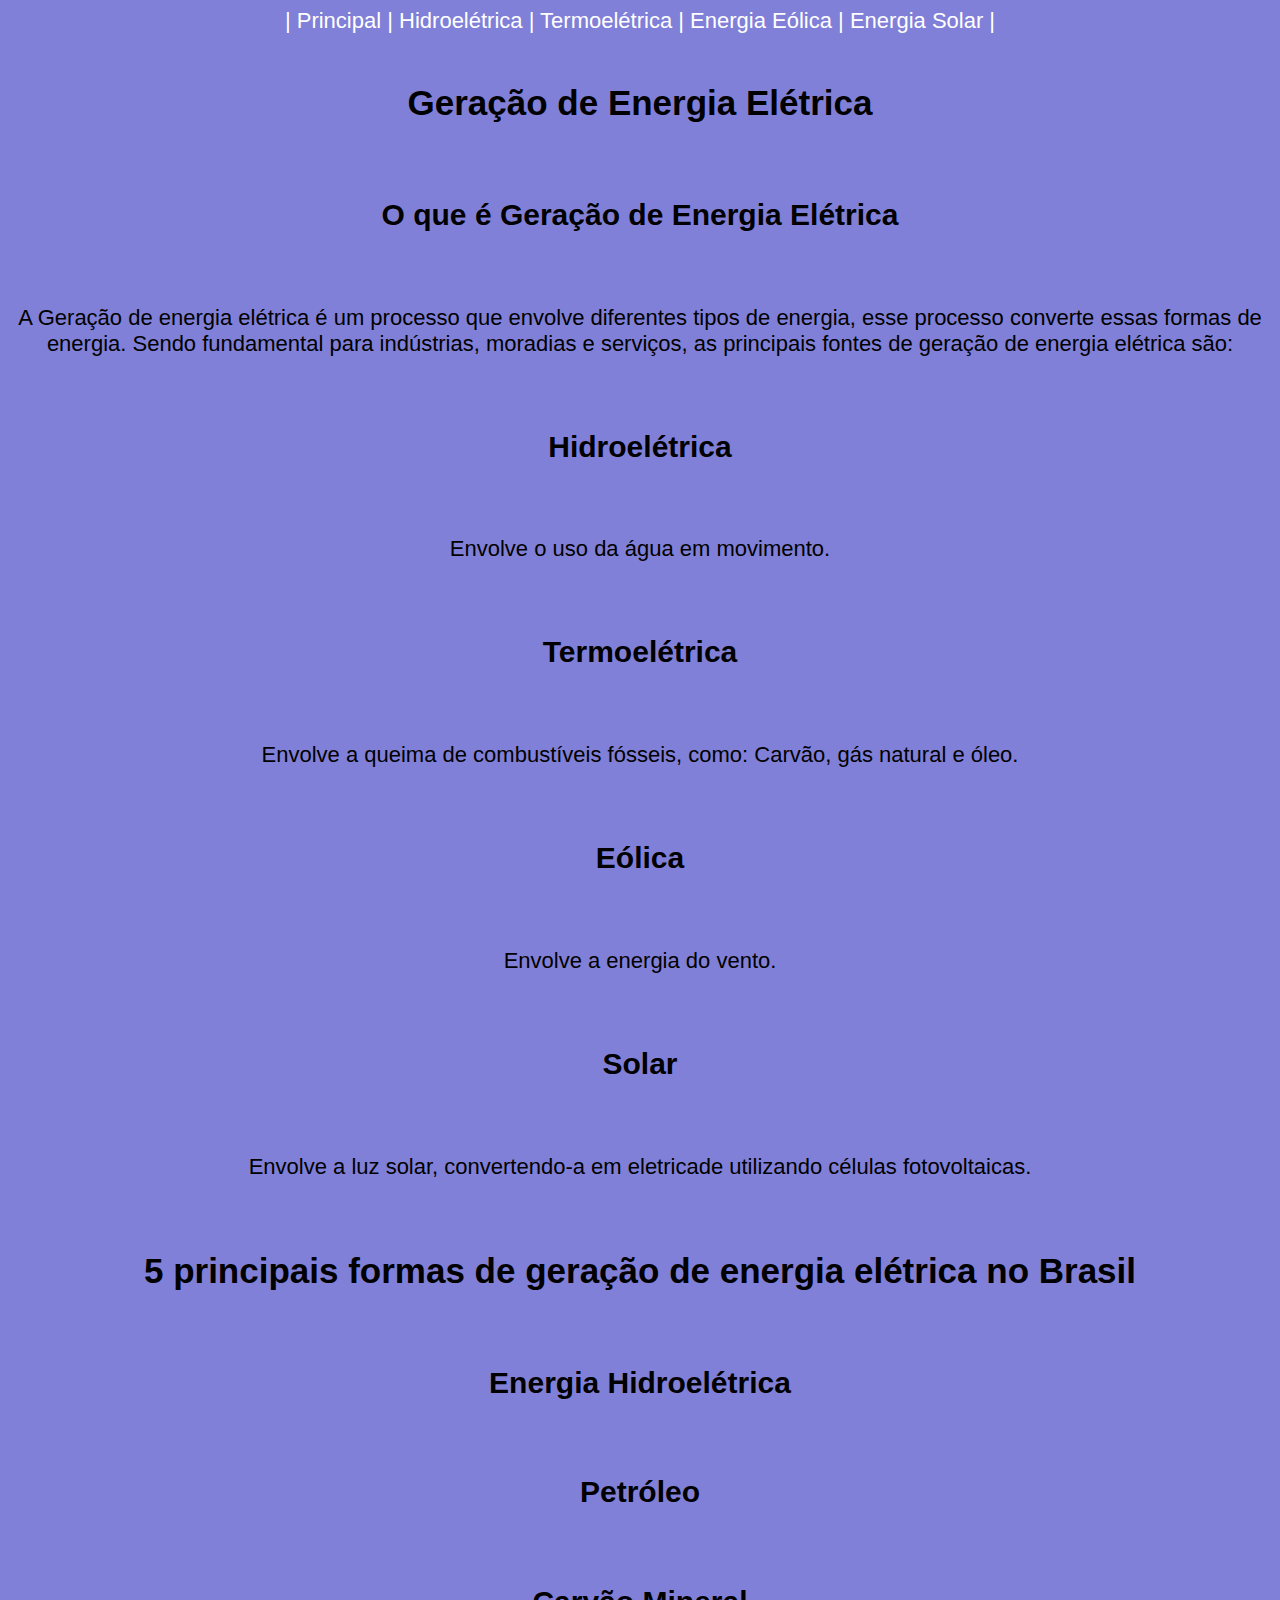
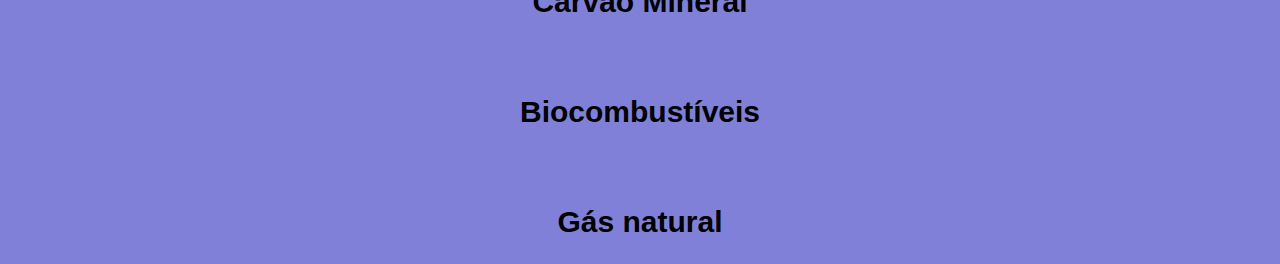
<file: index.html>
<!DOCTYPE html>
<html lang="pt-BR">
<head>
    <meta charset="UTF-8">
    <meta name="viewport" content="width=device-width, initial-scale=1.0">
    <title>Principal</title>
    <link rel="stylesheet" href="style.css">
</head>
<body>
    <div>
        <a href="index.html">|   Principal   |</a>
        <a href="hidroeletrica.html">Hidroelétrica   |</a>
        <a href="termoeletrica.html">Termoelétrica   |</a>
        <a href="eolica.html">Energia Eólica   |</a>
        <a href="solar.html">Energia Solar   |</a>
    </div>
    <br>
    <h1>Geração de Energia Elétrica</h1>
    <br>
    <h2>O que é Geração de Energia Elétrica</h2>
    <br>
    <p>A Geração de energia elétrica é um processo que envolve diferentes tipos de energia, esse processo converte essas formas de energia. Sendo fundamental para indústrias, moradias e serviços, as principais fontes de geração de energia elétrica são:
    </p>
    <br>
    <h2>Hidroelétrica</h2>
    <br>
    <p>Envolve o uso da água em movimento.</p>
    <br>
    <h2>Termoelétrica</h2>
    <br>
    <p>Envolve a queima de combustíveis fósseis, como: Carvão, gás natural e óleo.</p>
    <br>
    <h2>Eólica</h2>
    <br>
    <p>Envolve a energia do vento.</p>
    <br>
    <h2>Solar</h2>
    <br>
    <p>Envolve a luz solar, convertendo-a em eletricade utilizando células fotovoltaicas.</p>
    <br>
    <h1>5 principais formas de geração de energia elétrica no Brasil </h1>
    <br>
    <h2>Energia Hidroelétrica</h2>
    <br>
    <h2>Petróleo</h2>
    <br>
    <h2>Carvão Mineral</h2>
    <br>
    <h2>Biocombustíveis</h2>
    <br>
    <h2>Gás natural</h2>
</body>
</html>
</file>
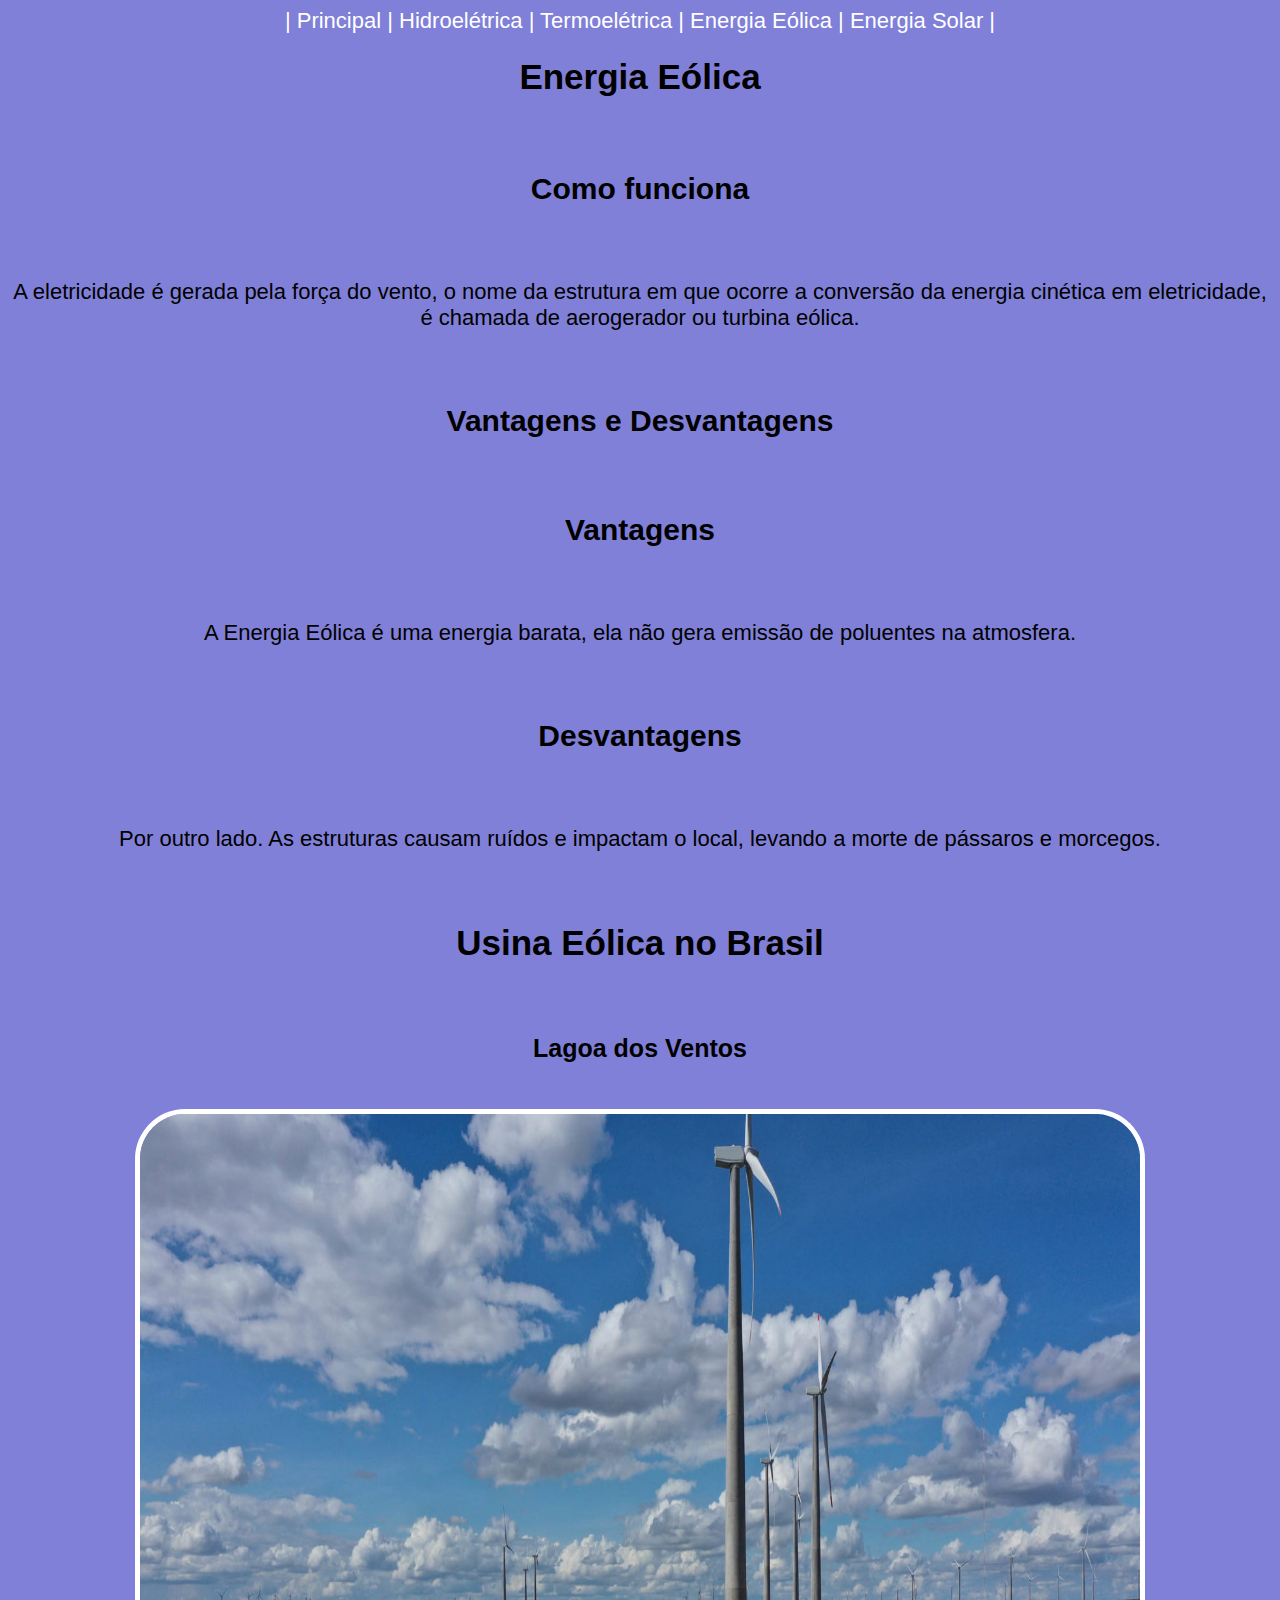
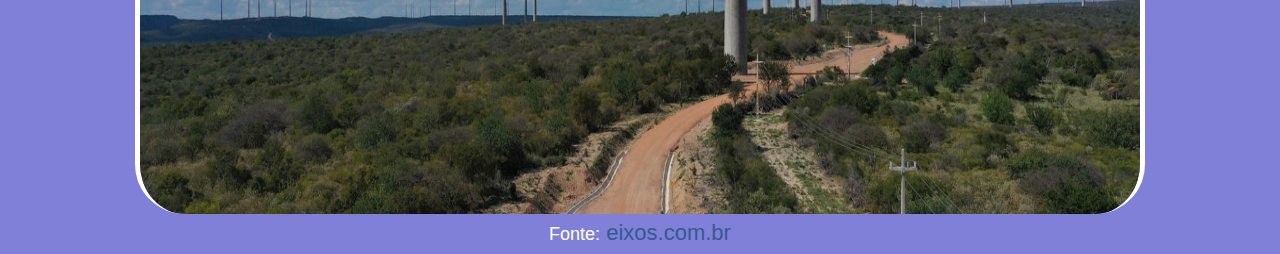
<file: eolica.html>
<!DOCTYPE html>
<html lang="pt-BR">
<head>
    <meta charset="UTF-8">
    <meta name="viewport" content="width=device-width, initial-scale=1.0">
    <title>Energia Eólica</title>
    <link rel="stylesheet" href="style.css">
</head>
<body>
    <div>
        <a href="index.html">|   Principal   |</a>
        <a href="hidroeletrica.html">Hidroelétrica   |</a>
        <a href="termoeletrica.html">Termoelétrica   |</a>
        <a href="eolica.html">Energia Eólica   |</a>
        <a href="solar.html">Energia Solar   |</a>
    </div>
    <h1>Energia Eólica</h1>
    <br>
    <h2>Como funciona</h2>
    <br>
    <p>A eletricidade é gerada pela força do vento, o nome da estrutura em que ocorre a conversão da energia cinética em eletricidade, é chamada de aerogerador ou turbina eólica.</p>
    <br>
    <h2>Vantagens e Desvantagens</h2>
    <br>
    <h2>Vantagens</h2>
    <br>
    <p>A Energia Eólica é uma energia barata, ela não gera emissão de poluentes na atmosfera.</p>
    <br>
    <h2>Desvantagens</h2>
    <br>
    <p>Por outro lado. As estruturas causam ruídos e impactam o local, levando a morte de pássaros e morcegos.</p>
    <br>
    <h1>Usina Eólica no Brasil</h1>
    <br>
    <div>
    <h2>Lagoa dos Ventos</h2>
</div>
<br>
    <div>
    <img src="eolica-lagoa-dos-ventos-enel-green-power-brasil-1536x742.jpeg" alt="usina eolica no brasil"><br>
</div>
    <small>Fonte:</small>
    <a href="https://eixos.com.br/empresas/os-10-maiores-parques-eolicos-do-brasil/">eixos.com.br</a>
</body>
</html>
</file>
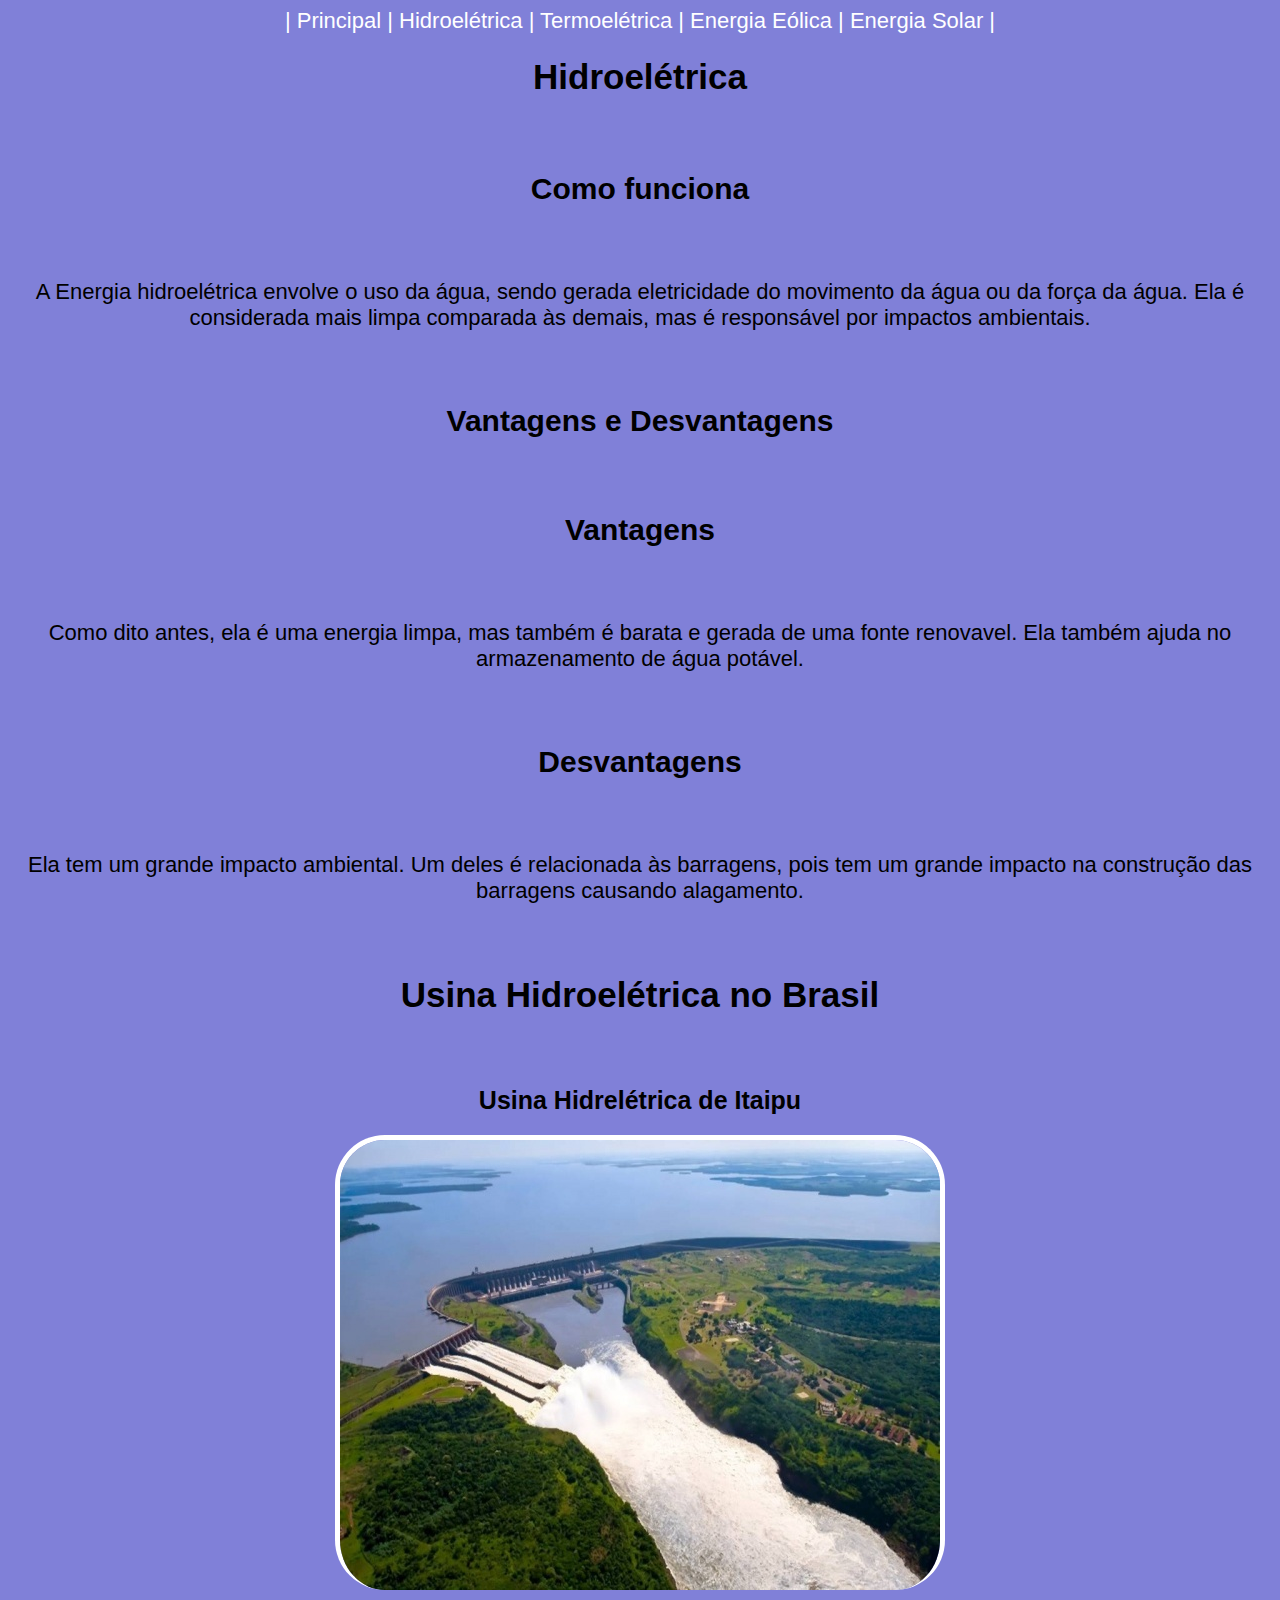
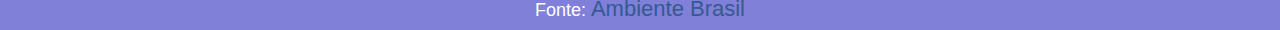
<file: hidroeletrica.html>
<!DOCTYPE html>
<html lang="pt-BR">
<head>
    <meta charset="UTF-8">
    <meta name="viewport" content="width=device-width, initial-scale=1.0">
    <title>Hidroelétrica</title>
    <link rel="stylesheet" href="style.css">
</head>
<body>
    <div>
        <a href="index.html">|   Principal   |</a>
        <a href="hidroeletrica.html">Hidroelétrica   |</a>
        <a href="termoeletrica.html">Termoelétrica   |</a>
        <a href="eolica.html">Energia Eólica   |</a>
        <a href="solar.html">Energia Solar   |</a>
    </div>
    <h1>Hidroelétrica</h1>
    <br>
    <h2>Como funciona</h2>
    <br>
    <p>A Energia hidroelétrica envolve o uso da água, sendo gerada eletricidade do movimento da água ou da força da água. Ela é considerada mais limpa comparada às demais, mas é responsável por impactos ambientais.</p>
    <br>
    <h2>Vantagens e Desvantagens</h2>
    <br>
    <h2>Vantagens</h2>
    <br>
    <p>Como dito antes, ela é uma energia limpa, mas também é barata e gerada de uma fonte renovavel. Ela também ajuda no armazenamento de água potável.</p>
    <br>
    <h2>Desvantagens</h2>
    <br>
    <p>Ela tem um grande impacto ambiental. Um deles é relacionada às barragens, pois tem um grande impacto na construção das barragens causando alagamento.</p>
    <br>
    <h1>Usina Hidroelétrica no Brasil</h1>
    <br>
    <div>
    <h2> Usina Hidrelétrica de Itaipu</h2>
</div>
    <img src="1715.jpg" alt="usina hidroeletrica no brasil"><br>
    <small>Fonte:</small>
    <a href="https://ambientes.ambientebrasil.com.br/agua/recursos_hidricos/hidreletricas_no_brasil.html">Ambiente Brasil</a>
</body>
</html>
</file>
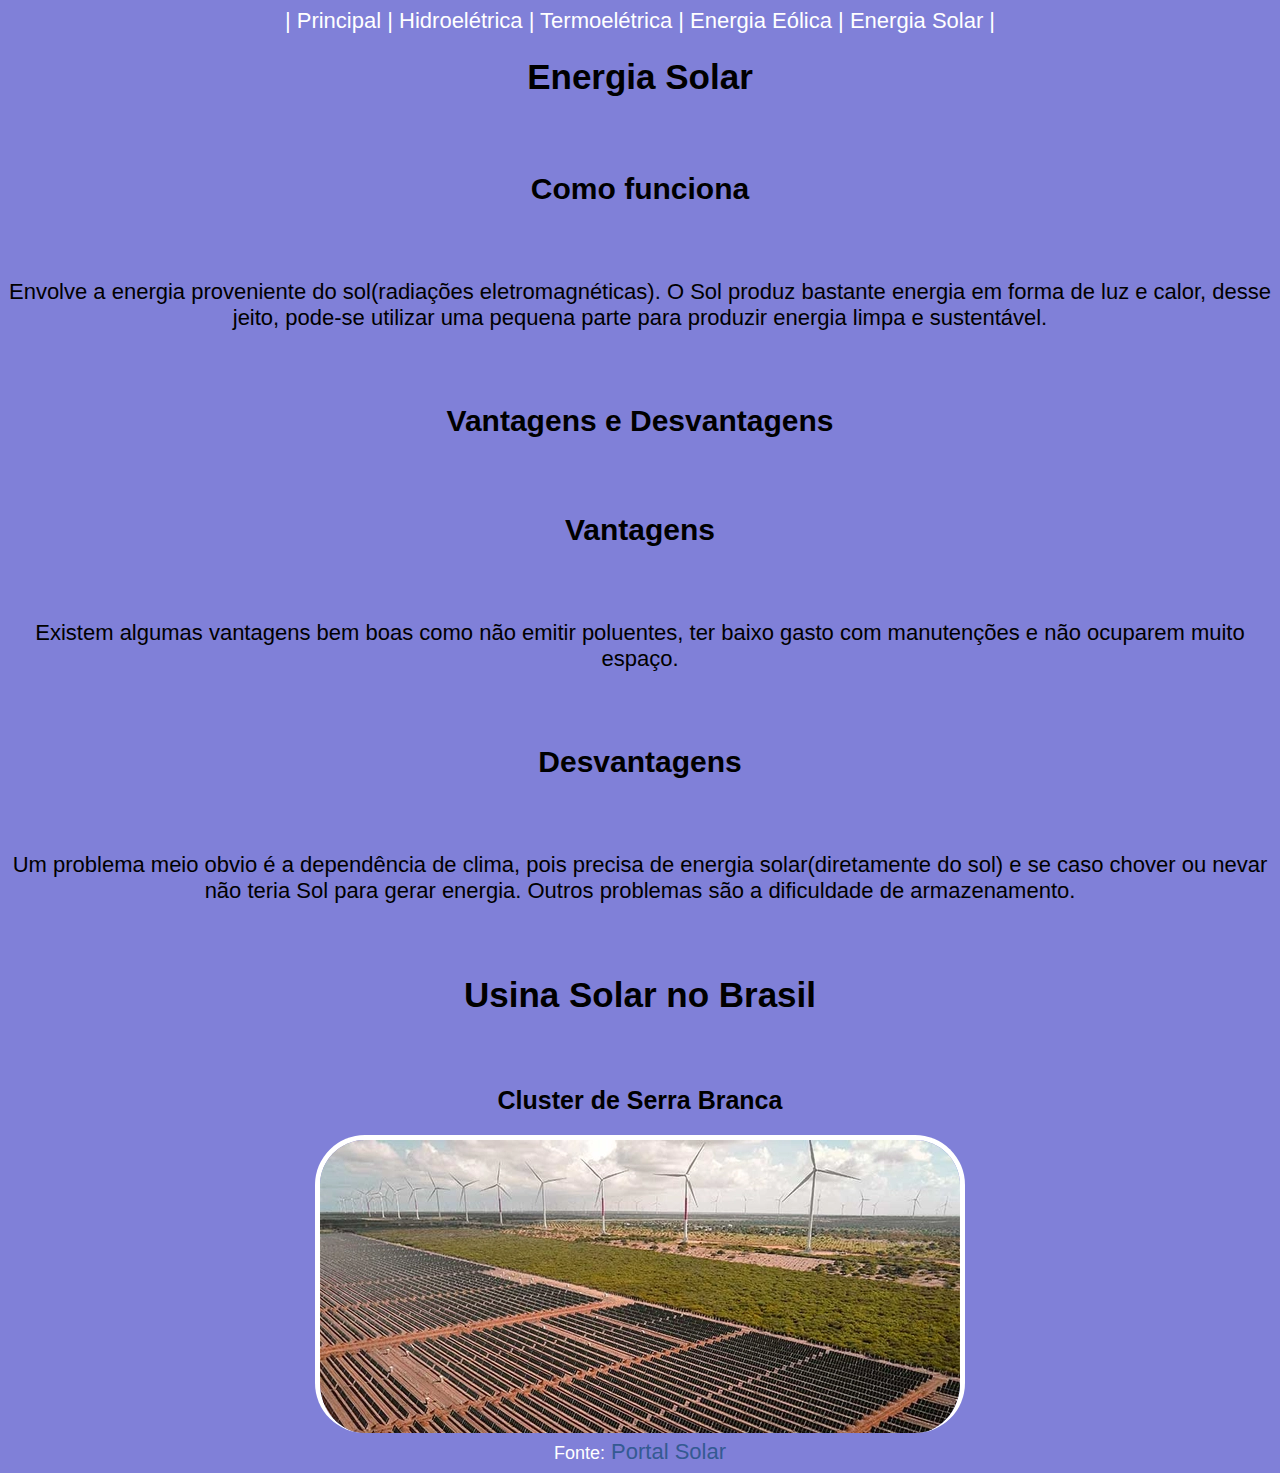
<file: solar.html>
<!DOCTYPE html>
<html lang="pt-BR">
<head>
    <meta charset="UTF-8">
    <meta name="viewport" content="width=device-width, initial-scale=1.0">
    <title>Energia Solar</title>
    <link rel="stylesheet" href="style.css">
</head>
<body>
    <div>
        <a href="index.html">|   Principal   |</a>
        <a href="hidroeletrica.html">Hidroelétrica   |</a>
        <a href="termoeletrica.html">Termoelétrica   |</a>
        <a href="eolica.html">Energia Eólica   |</a>
        <a href="solar.html">Energia Solar   |</a>
    </div>
    <h1>Energia Solar</h1>
    <br>
    <h2>Como funciona</h2>
    <br>
    <p>Envolve a energia proveniente do sol(radiações eletromagnéticas). O Sol produz bastante energia em forma de luz e calor, desse jeito, pode-se utilizar uma pequena parte para produzir energia limpa e sustentável.</p>
    <br>
    <h2>Vantagens e Desvantagens</h2>
    <br>
    <h2>Vantagens</h2>
    <br>
    <p>Existem algumas vantagens bem boas como não emitir poluentes, ter baixo gasto com manutenções e não ocuparem muito espaço.</p>
    <br>
    <h2>Desvantagens</h2>
    <br>
    <p>Um problema meio obvio é a dependência de clima, pois precisa de energia solar(diretamente do sol) e se caso chover ou nevar não teria Sol para gerar energia. Outros problemas são a dificuldade de armazenamento.</p>
    <br>
    <h1>Usina Solar no Brasil</h1>
    <br>
    <div>
    <h2>Cluster de Serra Branca</h2>
</div>
    <img src="Cluster-de-Serra-Branca.webp" alt="usina solar no brasil"><br>
    <small>Fonte:</small>
    <a href="https://www.portalsolar.com.br/maiores-usinas-de-energia-solar-do-brasil">Portal Solar</a>
</body>
</html>
</file>
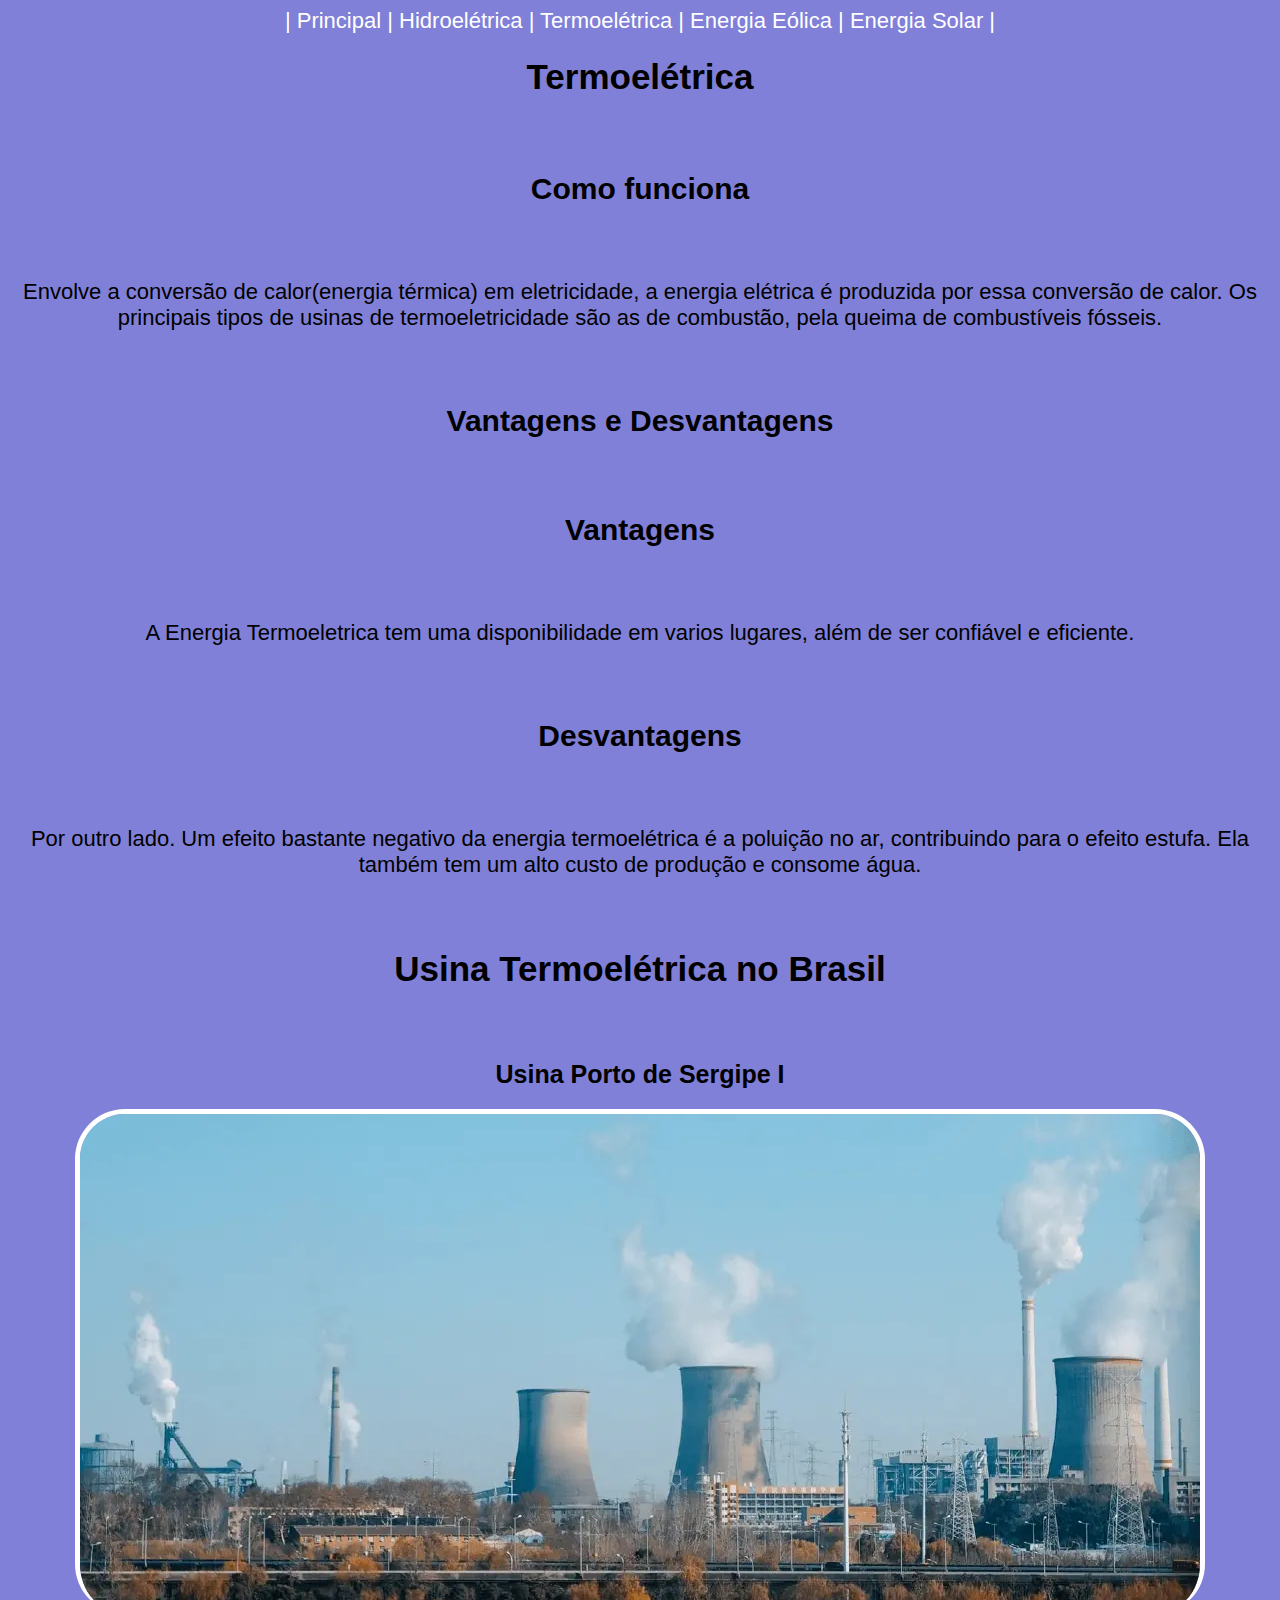
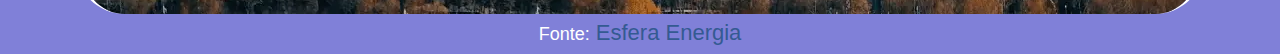
<file: termoeletrica.html>
<!DOCTYPE html>
<html lang="pt-BR">
<head>
    <meta charset="UTF-8">
    <meta name="viewport" content="width=device-width, initial-scale=1.0">
    <title>Termoelétrica</title>
    <link rel="stylesheet" href="style.css">
</head>
<body>
    <div>
        <a href="index.html">|   Principal   |</a>
        <a href="hidroeletrica.html">Hidroelétrica   |</a>
        <a href="termoeletrica.html">Termoelétrica   |</a>
        <a href="eolica.html">Energia Eólica   |</a>
        <a href="solar.html">Energia Solar   |</a>
    </div>
    <h1>Termoelétrica</h1>
    <br>
    <h2>Como funciona</h2>
    <br>
    <p>Envolve a conversão de calor(energia térmica) em eletricidade, a energia elétrica é produzida por essa conversão de calor. Os principais tipos de usinas de termoeletricidade são as de combustão, pela queima de combustíveis fósseis.</p>
    <br>
    <h2>Vantagens e Desvantagens</h2>
    <br>
    <h2>Vantagens</h2>
    <br>
    <p>A Energia Termoeletrica tem uma disponibilidade em varios lugares, além de ser confiável e eficiente.</p>
    <br>
    <h2>Desvantagens</h2>
    <br>
    <p>Por outro lado. Um efeito bastante negativo da energia termoelétrica é a poluição no ar, contribuindo para o efeito estufa. Ela também tem um alto custo de produção e consome água.</p>
    <br>
    <h1>Usina Termoelétrica no Brasil</h1>
    <br>
<div>
    <h2>Usina Porto de Sergipe I</h2>
</div>
    <img src="usina-termeletrica.webp" alt="usina termoeletrica no brasil"><br>
    <small>Fonte:</small>
    <a href="https://blog.esferaenergia.com.br/fontes-de-energia/usina-termeletrica">Esfera Energia</a>
</body>
</html>
</file>
<file: style.css>
body{
    background-color: rgb(128, 128, 216);
    color: black;
    text-align: center;
    font-size: 22px;
    font-family: Arial, Helvetica, sans-serif;
}

img{
    border-radius: 50px;
    border: 5px rgb(255, 255, 255) solid;
    border-bottom: 10px;
}

div img{
    width: 1000px;
    height: 700px;
}

small{
    color: white;
    font-size: 18px;
}

h1{
    font-size: 35px;
}

h2{
    font-size: 30px;
}

div h2{
    font-size: 25px;
}

div a{
    text-decoration: none;
    text-transform: none;
    color: white;
}

a{
    color: rgb(52, 90, 146);
    text-decoration: none;
}
</file>
